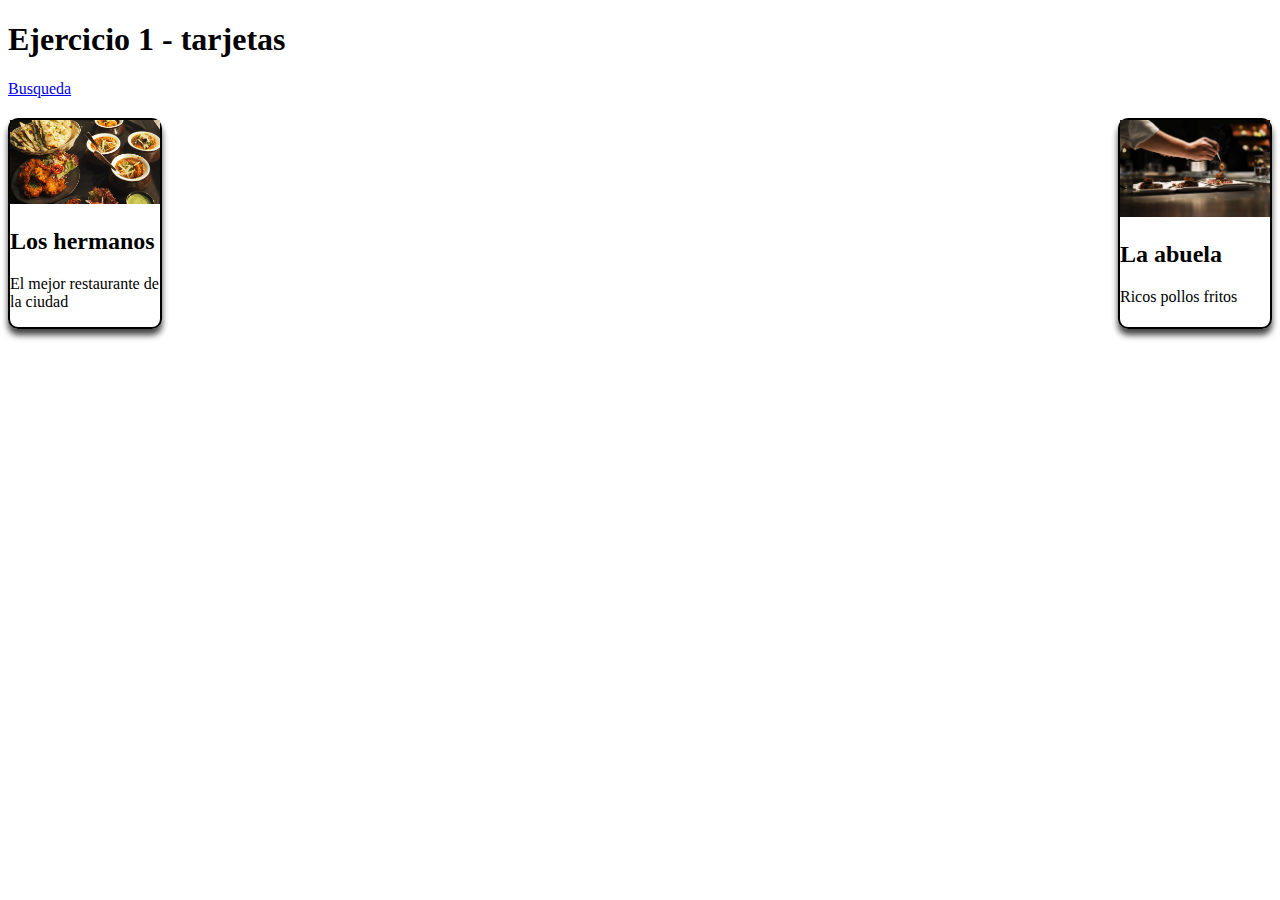
<file: index.html>
<!DOCTYPE html>
<html lang="en">
<head>
    <meta charset="UTF-8">
    <meta http-equiv="X-UA-Compatible" content="IE=edge">
    <meta name="viewport" content="width=device-width, initial-scale=1.0">
    <title>Document</title>
    <link rel="stylesheet" href="style.css">
</head>
<body>
    <header>
        <h1>Ejercicio 1 - tarjetas</h1>
        <div style="margin-bottom: 20px;">
            <a href="./buscar.html">Busqueda</a>
        </div>
    </header>
    <main>
        <section class="main-target"></section>
    </main>
    <script src="./script.js" type="module"></script>
</body>
</html>
</file>
<file: style.css>
.llave-img {
    width: 150px;
}
main .main-target {
    display: flex;
    justify-content: space-between;
}

main .main-target .rest {
    border: 2px solid #000;
    border-radius: 10px;
    width: 150px;
    box-shadow: 0px 6px 6px #444;
}
</file>
